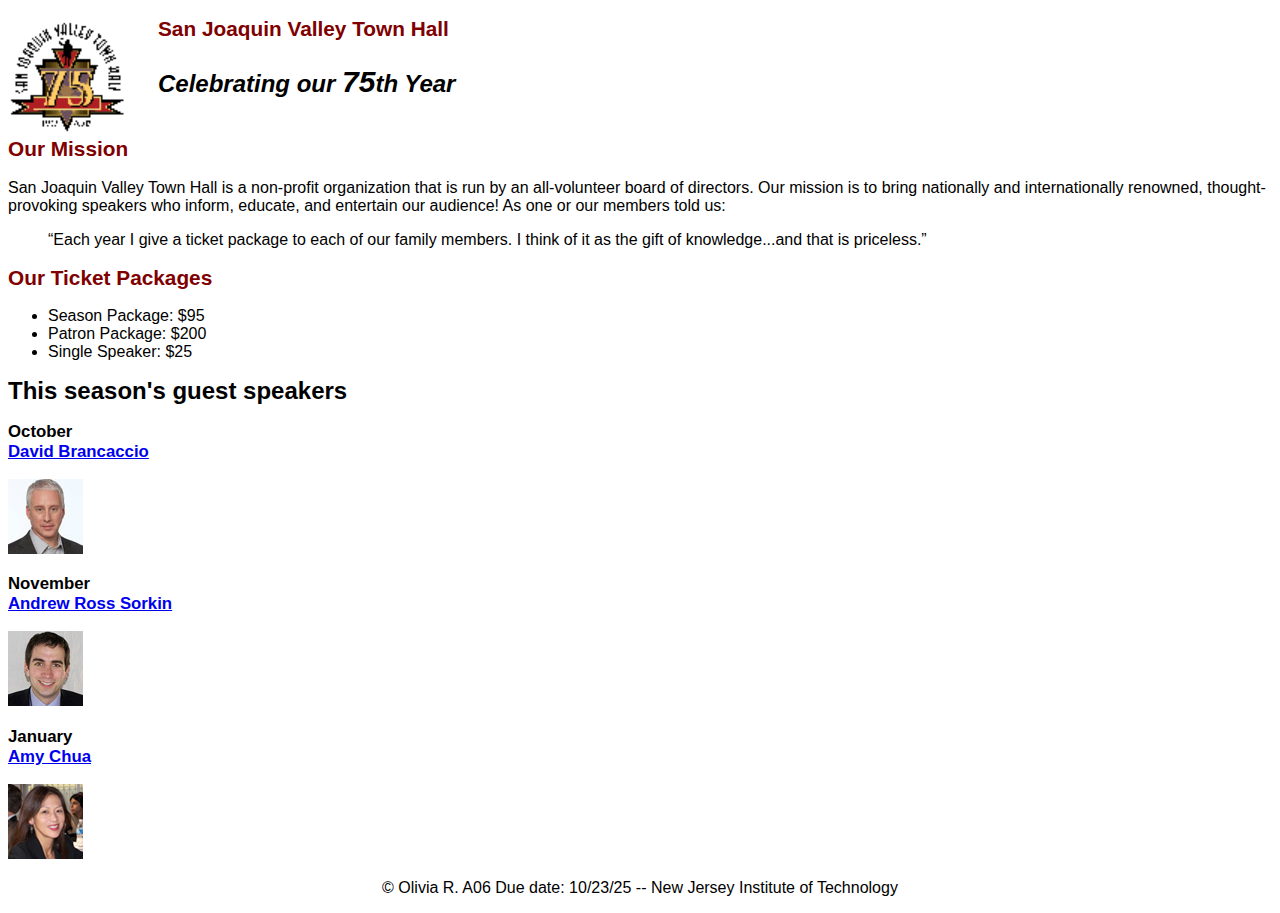
<file: index.html>
<!DOCTYPE html>
<html lang="en">

<head>
	<meta charset="utf-8">
	<title>San Joaquin Valley Town Hall</title>
	<link rel="icon" href="Images/favicon.ico">
    <link rel="stylesheet" href="Styles/Styles.css">
</head>

<body>
	<header>
		<img src="Images/town_hall_logo.gif" alt="Town Hall logo" height="80">
		<h2>San Joaquin Valley Town Hall</h2>
        <h3 class="subtitle">Celebrating our <em class="em">75</em>th Year</h3>
	</header>
	<main>
		<h2>Our Mission</h2>
		<p>San Joaquin Valley Town Hall is a non-profit organization that is run by an 
			all-volunteer board of directors. Our mission is to bring nationally and 
			internationally renowned, thought-provoking speakers who inform, educate, 
			and entertain our audience! As one or our members told us:</p>
		<blockquote>&ldquo;Each year I give a ticket package to each of our family members. 
			I think of it as the gift of knowledge...and that is priceless.&rdquo;</blockquote>

		<h2>Our Ticket Packages</h2>
		<ul>
			<li>Season Package: $95</li>
			<li>Patron Package: $200</li>
			<li>Single Speaker: $25</li>
		</ul>

		<h1>This season's guest speakers</h1>
		<h3>October<br><a href="Speakers/brancaccio.html">David Brancaccio</a></h3>
		<img src="Images/brancaccio75.jpg" alt="David Brancaccio photo">
		<h3>November<br><a href="Speakers/sorkin.html">Andrew Ross Sorkin</a></h3>
		<img src="Images/sorkin75.jpg" alt="Andrew Ross Sorkin photo">
		<h3>January<br><a href="Speakers/chua.html">Amy Chua</a></h3>
		<img src="Images/chua75.jpg" alt="Amy Chua photo">
	</main>
	<footer>
		<p>&copy; Olivia R. A06 Due date: 10/23/25 -- New Jersey Institute of Technology</p>
	</footer>
</body>
</html>
</file>
<file: Styles/Styles.css>
header{
    h2{
        text-indent:30px;
    }
    h3{
        font-size:103%;
        font-style:italic;
        text-indent: 30px;
    }
    img{
        float:left;
        height:120px;
    }
}

main{
    clear: left;
}

body{
    font-family: Arial, Helvetica, sans-serif;
    font-size: 100%;
}

a:hover{
    color:#800000;
    font-style:italic
}

h1{
    font-size:150%
}
h2{
    font-size:130%;
    color:#800000;
}

h3{
    font-size:105%;
}

footer{
    text-align:center;
    p{
    }
}

.subtitle {
    font-size: 150%
}

.em{
    font-size: 125%;
}
</file>
